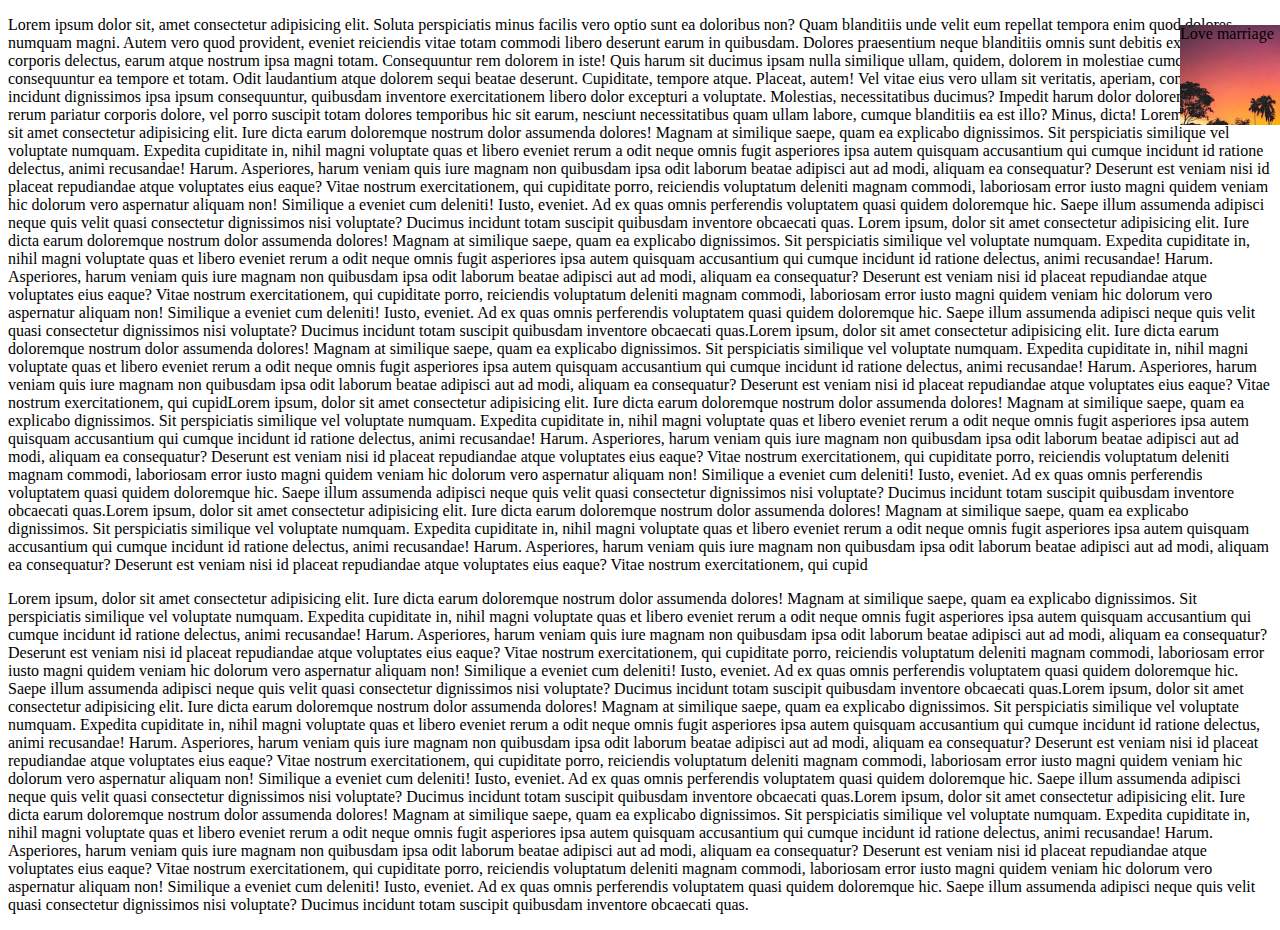
<file: index.html>
<!DOCTYPE html>
<html lang="en">
    <head>
        <meta charset="UTF-8">
        <meta name="viewport" content="width=device-width, initial-scale=1.0">
        <title>Document</title>
        <link rel="stylesheet" href="style.css">
    </head>
    <body>
       <p>Lorem ipsum dolor sit, amet consectetur adipisicing elit. Soluta perspiciatis minus facilis vero optio sunt ea doloribus non? Quam blanditiis unde velit eum repellat tempora enim quod dolores numquam magni.
       Autem vero quod provident, eveniet reiciendis vitae totam commodi libero deserunt earum in quibusdam. Dolores praesentium neque blanditiis omnis sunt debitis expedita corporis delectus, earum atque nostrum ipsa magni totam.
       Consequuntur rem dolorem in iste! Quis harum sit ducimus ipsam nulla similique ullam, quidem, dolorem in molestiae cumque consequuntur ea tempore et totam. Odit laudantium atque dolorem sequi beatae deserunt.
       Cupiditate, tempore atque. Placeat, autem! Vel vitae eius vero ullam sit veritatis, aperiam, consequatur incidunt dignissimos ipsa ipsum consequuntur, quibusdam inventore exercitationem libero dolor excepturi a voluptate. Molestias, necessitatibus ducimus?
       Impedit harum dolor doloremque magnam rerum pariatur corporis dolore, vel porro suscipit totam dolores temporibus hic sit earum, nesciunt necessitatibus quam ullam labore, cumque blanditiis ea est illo? Minus, dicta!
       Lorem ipsum, dolor sit amet consectetur adipisicing elit. Iure dicta earum doloremque nostrum dolor assumenda dolores! Magnam at similique saepe, quam ea explicabo dignissimos. Sit perspiciatis similique vel voluptate numquam.
       Expedita cupiditate in, nihil magni voluptate quas et libero eveniet rerum a odit neque omnis fugit asperiores ipsa autem quisquam accusantium qui cumque incidunt id ratione delectus, animi recusandae! Harum.
       Asperiores, harum veniam quis iure magnam non quibusdam ipsa odit laborum beatae adipisci aut ad modi, aliquam ea consequatur? Deserunt est veniam nisi id placeat repudiandae atque voluptates eius eaque?
       Vitae nostrum exercitationem, qui cupiditate porro, reiciendis voluptatum deleniti magnam commodi, laboriosam error iusto magni quidem veniam hic dolorum vero aspernatur aliquam non! Similique a eveniet cum deleniti! Iusto, eveniet.
       Ad ex quas omnis perferendis voluptatem quasi quidem doloremque hic. Saepe illum assumenda adipisci neque quis velit quasi consectetur dignissimos nisi voluptate? Ducimus incidunt totam suscipit quibusdam inventore obcaecati quas. 
       Lorem ipsum, dolor sit amet consectetur adipisicing elit. Iure dicta earum doloremque nostrum dolor assumenda dolores! Magnam at similique saepe, quam ea explicabo dignissimos. Sit perspiciatis similique vel voluptate numquam.
       Expedita cupiditate in, nihil magni voluptate quas et libero eveniet rerum a odit neque omnis fugit asperiores ipsa autem quisquam accusantium qui cumque incidunt id ratione delectus, animi recusandae! Harum.
       Asperiores, harum veniam quis iure magnam non quibusdam ipsa odit laborum beatae adipisci aut ad modi, aliquam ea consequatur? Deserunt est veniam nisi id placeat repudiandae atque voluptates eius eaque?
       Vitae nostrum exercitationem, qui cupiditate porro, reiciendis voluptatum deleniti magnam commodi, laboriosam error iusto magni quidem veniam hic dolorum vero aspernatur aliquam non! Similique a eveniet cum deleniti! Iusto, eveniet.
       Ad ex quas omnis perferendis voluptatem quasi quidem doloremque hic. Saepe illum assumenda adipisci neque quis velit quasi consectetur dignissimos nisi voluptate? Ducimus incidunt totam suscipit quibusdam inventore obcaecati quas.Lorem ipsum, dolor sit amet consectetur adipisicing elit. Iure dicta earum doloremque nostrum dolor assumenda dolores! Magnam at similique saepe, quam ea explicabo dignissimos. Sit perspiciatis similique vel voluptate numquam.
       Expedita cupiditate in, nihil magni voluptate quas et libero eveniet rerum a odit neque omnis fugit asperiores ipsa autem quisquam accusantium qui cumque incidunt id ratione delectus, animi recusandae! Harum.
       Asperiores, harum veniam quis iure magnam non quibusdam ipsa odit laborum beatae adipisci aut ad modi, aliquam ea consequatur? Deserunt est veniam nisi id placeat repudiandae atque voluptates eius eaque?
       Vitae nostrum exercitationem, qui cupidLorem ipsum, dolor sit amet consectetur adipisicing elit. Iure dicta earum doloremque nostrum dolor assumenda dolores! Magnam at similique saepe, quam ea explicabo dignissimos. Sit perspiciatis similique vel voluptate numquam.
       Expedita cupiditate in, nihil magni voluptate quas et libero eveniet rerum a odit neque omnis fugit asperiores ipsa autem quisquam accusantium qui cumque incidunt id ratione delectus, animi recusandae! Harum.
       Asperiores, harum veniam quis iure magnam non quibusdam ipsa odit laborum beatae adipisci aut ad modi, aliquam ea consequatur? Deserunt est veniam nisi id placeat repudiandae atque voluptates eius eaque?
       Vitae nostrum exercitationem, qui cupiditate porro, reiciendis voluptatum deleniti magnam commodi, laboriosam error iusto magni quidem veniam hic dolorum vero aspernatur aliquam non! Similique a eveniet cum deleniti! Iusto, eveniet.
       Ad ex quas omnis perferendis voluptatem quasi quidem doloremque hic. Saepe illum assumenda adipisci neque quis velit quasi consectetur dignissimos nisi voluptate? Ducimus incidunt totam suscipit quibusdam inventore obcaecati quas.Lorem ipsum, dolor sit amet consectetur adipisicing elit. Iure dicta earum doloremque nostrum dolor assumenda dolores! Magnam at similique saepe, quam ea explicabo dignissimos. Sit perspiciatis similique vel voluptate numquam.
       Expedita cupiditate in, nihil magni voluptate quas et libero eveniet rerum a odit neque omnis fugit asperiores ipsa autem quisquam accusantium qui cumque incidunt id ratione delectus, animi recusandae! Harum.
       Asperiores, harum veniam quis iure magnam non quibusdam ipsa odit laborum beatae adipisci aut ad modi, aliquam ea consequatur? Deserunt est veniam nisi id placeat repudiandae atque voluptates eius eaque?
       Vitae nostrum exercitationem, qui cupid  
    </p>
       <div>Love marriage</div>
       <p>Lorem ipsum, dolor sit amet consectetur adipisicing elit. Iure dicta earum doloremque nostrum dolor assumenda dolores! Magnam at similique saepe, quam ea explicabo dignissimos. Sit perspiciatis similique vel voluptate numquam.
       Expedita cupiditate in, nihil magni voluptate quas et libero eveniet rerum a odit neque omnis fugit asperiores ipsa autem quisquam accusantium qui cumque incidunt id ratione delectus, animi recusandae! Harum.
       Asperiores, harum veniam quis iure magnam non quibusdam ipsa odit laborum beatae adipisci aut ad modi, aliquam ea consequatur? Deserunt est veniam nisi id placeat repudiandae atque voluptates eius eaque?
       Vitae nostrum exercitationem, qui cupiditate porro, reiciendis voluptatum deleniti magnam commodi, laboriosam error iusto magni quidem veniam hic dolorum vero aspernatur aliquam non! Similique a eveniet cum deleniti! Iusto, eveniet.
       Ad ex quas omnis perferendis voluptatem quasi quidem doloremque hic. Saepe illum assumenda adipisci neque quis velit quasi consectetur dignissimos nisi voluptate? Ducimus incidunt totam suscipit quibusdam inventore obcaecati quas.Lorem ipsum, dolor sit amet consectetur adipisicing elit. Iure dicta earum doloremque nostrum dolor assumenda dolores! Magnam at similique saepe, quam ea explicabo dignissimos. Sit perspiciatis similique vel voluptate numquam.
       Expedita cupiditate in, nihil magni voluptate quas et libero eveniet rerum a odit neque omnis fugit asperiores ipsa autem quisquam accusantium qui cumque incidunt id ratione delectus, animi recusandae! Harum.
       Asperiores, harum veniam quis iure magnam non quibusdam ipsa odit laborum beatae adipisci aut ad modi, aliquam ea consequatur? Deserunt est veniam nisi id placeat repudiandae atque voluptates eius eaque?
       Vitae nostrum exercitationem, qui cupiditate porro, reiciendis voluptatum deleniti magnam commodi, laboriosam error iusto magni quidem veniam hic dolorum vero aspernatur aliquam non! Similique a eveniet cum deleniti! Iusto, eveniet.
       Ad ex quas omnis perferendis voluptatem quasi quidem doloremque hic. Saepe illum assumenda adipisci neque quis velit quasi consectetur dignissimos nisi voluptate? Ducimus incidunt totam suscipit quibusdam inventore obcaecati quas.Lorem ipsum, dolor sit amet consectetur adipisicing elit. Iure dicta earum doloremque nostrum dolor assumenda dolores! Magnam at similique saepe, quam ea explicabo dignissimos. Sit perspiciatis similique vel voluptate numquam.
       Expedita cupiditate in, nihil magni voluptate quas et libero eveniet rerum a odit neque omnis fugit asperiores ipsa autem quisquam accusantium qui cumque incidunt id ratione delectus, animi recusandae! Harum.
       Asperiores, harum veniam quis iure magnam non quibusdam ipsa odit laborum beatae adipisci aut ad modi, aliquam ea consequatur? Deserunt est veniam nisi id placeat repudiandae atque voluptates eius eaque?
       Vitae nostrum exercitationem, qui cupiditate porro, reiciendis voluptatum deleniti magnam commodi, laboriosam error iusto magni quidem veniam hic dolorum vero aspernatur aliquam non! Similique a eveniet cum deleniti! Iusto, eveniet.
       Ad ex quas omnis perferendis voluptatem quasi quidem doloremque hic. Saepe illum assumenda adipisci neque quis velit quasi consectetur dignissimos nisi voluptate? Ducimus incidunt totam suscipit quibusdam inventore obcaecati quas.</p>
    </body>
</html>
</file>
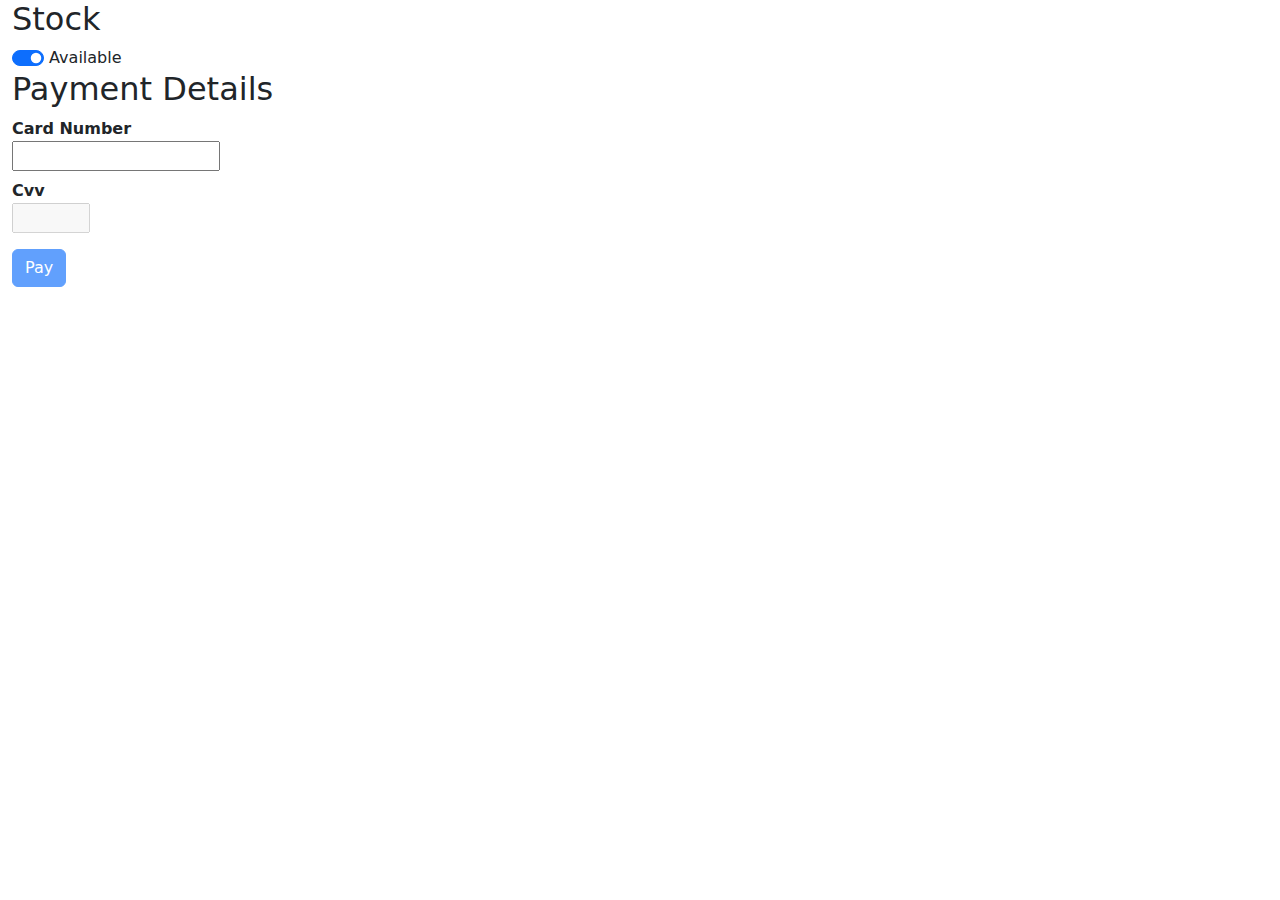
<file: demo.html>
<!DOCTYPE html>
<html lang="en">
<head>
    <meta charset="UTF-8">
    <meta name="viewport" content="width=device-width, initial-scale=1.0">
    <script
            src="https://cdn.jsdelivr.net/npm/bootstrap@5.3.2/dist/js/bootstrap.bundle.min.js"></script>
        <link
            href="https://cdn.jsdelivr.net/npm/bootstrap@5.3.2/dist/css/bootstrap.min.css"
            rel="stylesheet">
    <title>Demo</title>
    <script>
        function changeLabel() {
          optStock= document.getElementById("optStock");
          lblCheckBox=  document.getElementById("lblCheckBox");
          if(optStock.checked==true){
            lblCheckBox.innerHTML="Available";
          }
          else{
            lblCheckBox.innerText="Out of Stock";
          }
        }
        function VerifyCard() {
           var card=document.getElementById("txtCard").value;
           if(card=="444455556666"){
            document.getElementById("txtCvv").disabled= false;
            document.getElementById("txtCvv").focus();
           }
        }
        function VerifyCvv() {
           var cvv=document.getElementById("txtCvv").value;
           if(cvv=="4321"){
            document.getElementById("btnPay").disabled= false;
           }
        }
    </script>
</head>
<body class="container-fluid">
    <h2>Stock</h2>
    <div class="form-switch">
        <input type="checkbox" id="optStock" checked onclick="changeLabel()" class="form-check-input">
        <span id="lblCheckBox">Available</span>
    </div>
    <h2>Payment Details</h2>
    <dl>
   <dt>Card Number</dt>
   <dd><input type="text" onkeyup="VerifyCard()" id="txtCard"></dd>
   <dt>Cvv</dt>
   <dd><input type="text" disabled onkeyup="VerifyCvv()" id="txtCvv" size="4"></dd>
    </dl>
    <button id="btnPay" disabled class="btn btn-primary">Pay</button>
</body>
</html>
</file>
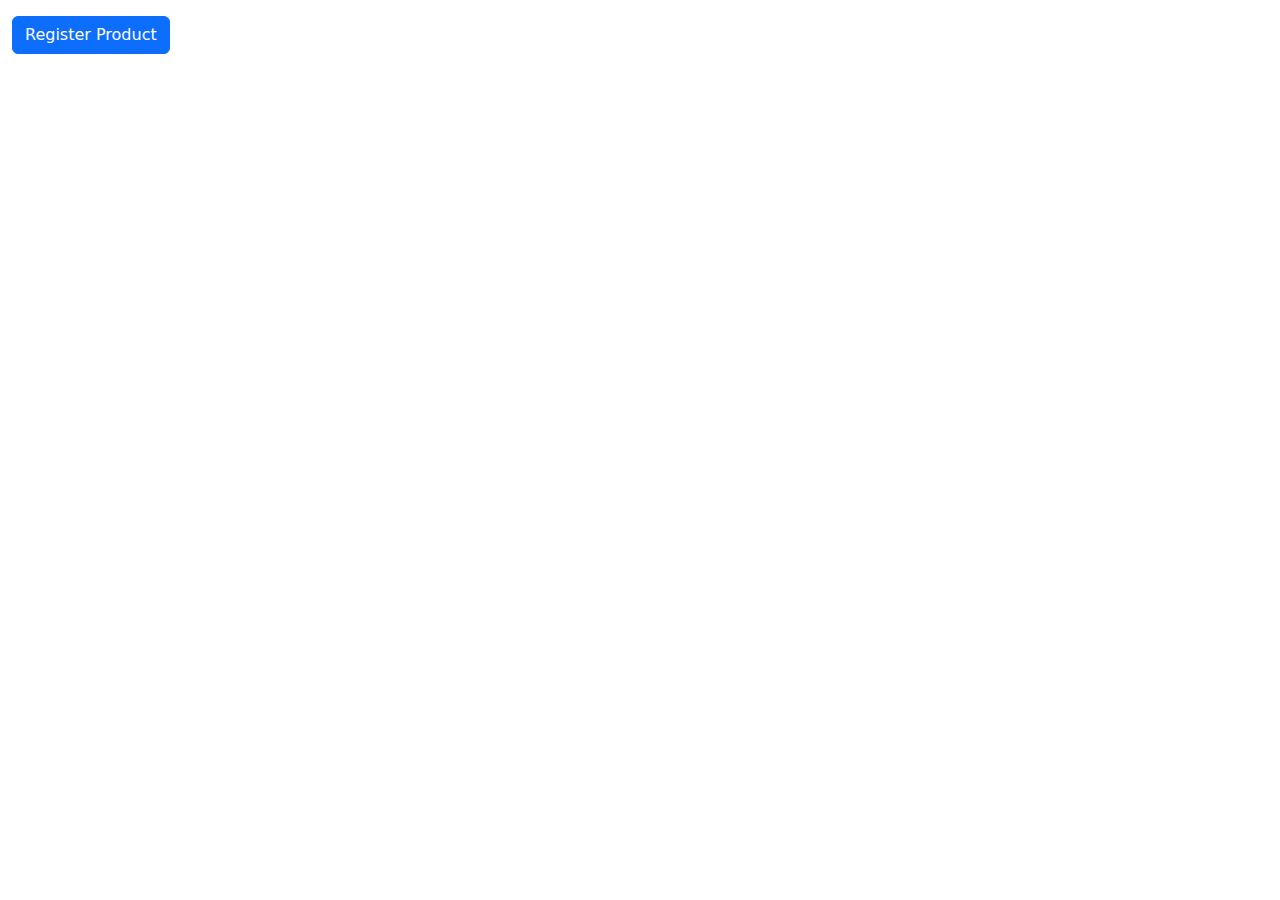
<file: FormInput.html>
<!DOCTYPE html>
<html lang="en">
    <head>
        <title>Form Input</title>
        <script
            src="https://cdn.jsdelivr.net/npm/bootstrap@5.3.2/dist/js/bootstrap.bundle.min.js"></script>
        <link
            href="https://cdn.jsdelivr.net/npm/bootstrap@5.3.2/dist/css/bootstrap.min.css"
            rel="stylesheet">
        <script>
            function RegisterClick(params) {
                document.getElementById("detailsContainer").style.display="block";
                document.getElementById("lblName").innerHTML= document.getElementById("Name").value;
                document.getElementById("lblPrice").innerHTML= document.getElementById("Price").value;
                document.getElementById("lblCity").innerHTML= document.getElementById("City").value;
                
                StockName=document.getElementById("Stock");
                status="";
                if(StockName.checked){
                    status="Available";
                }else{
                    status= "Out of Stock";
                }
                document.getElementById("lblStock").innerHTML=status;
            }
        </script>    
    </head>
    <body class="container-fluid">
        <div class="mt-3">
            <button class="btn btn-primary" data-bs-target="#register" data-bs-toggle="modal">Register Product</button>
            <div class="modal fade" id="register">
                <div class="modal-dialog">
                    <div class="modal-content">
                        <div class="modal-header">
                            <h3>Register Product</h3>
                            <button class="btn-close" data-bs-dismiss="modal"></button>
                        </div>
                        <div class="modal-body">
                            <dl>
                                <dt>Product Name</dt>
                                <dd>
                                    <input type="text"  id="Name" class="form-control">
                                </dd>
                                <dt>Price</dt>
                                <dd>
                                    <input type="text" id="Price" class="form-control">
                                </dd>
                                <dt>City</dt>
                                <dd>
                                    <select class="form-select" id="City">
                                        <option>Delhi</option>
                                        <option>Hyderabad</option>
                                        <option>Kanpur</option>
                                    </select>
                                </dd>
                                <dt>Stock</dt>
                                <dd class="form-switch">
                                    <input type="checkbox" id="Stock"
                                        class="form-check-input">Avaiable
                                </dd>
                            </dl>
                        </div>
                        <div class="modal-footer">
                            <button class="btn btn-primary" onclick="RegisterClick()" data-bs-dismiss="modal">Register</button>
                            <button class="btn btn-danger" data-bs-dismiss="modal">Cancel</button>
                        </div>
                    </div>
                </div>
            </div>
        </div>
        <div class="mt-3" id="detailsContainer" style="display: none;">
            <h3>Product Details</h3>
            <dl class="row">
                <dt class="col-3">Name</dt>
                <dd class="col-9" id="lblName"></dd>
                <dt class="col-3">Price</dt>
                <dd class="col-9" id="lblPrice"></dd>
                <dt class="col-3">City</dt>
                <dd class="col-9" id="lblCity"></dd>
                <dt class="col-3">Stock</dt>
                <dd class="col-9" id="lblStock"></dd>
            </dl>
            <button  data-bs-target="#register" data-bs-toggle="modal" class="btn btn-link">Edit</button>
        </div>
       
    </body>
</html>
</file>
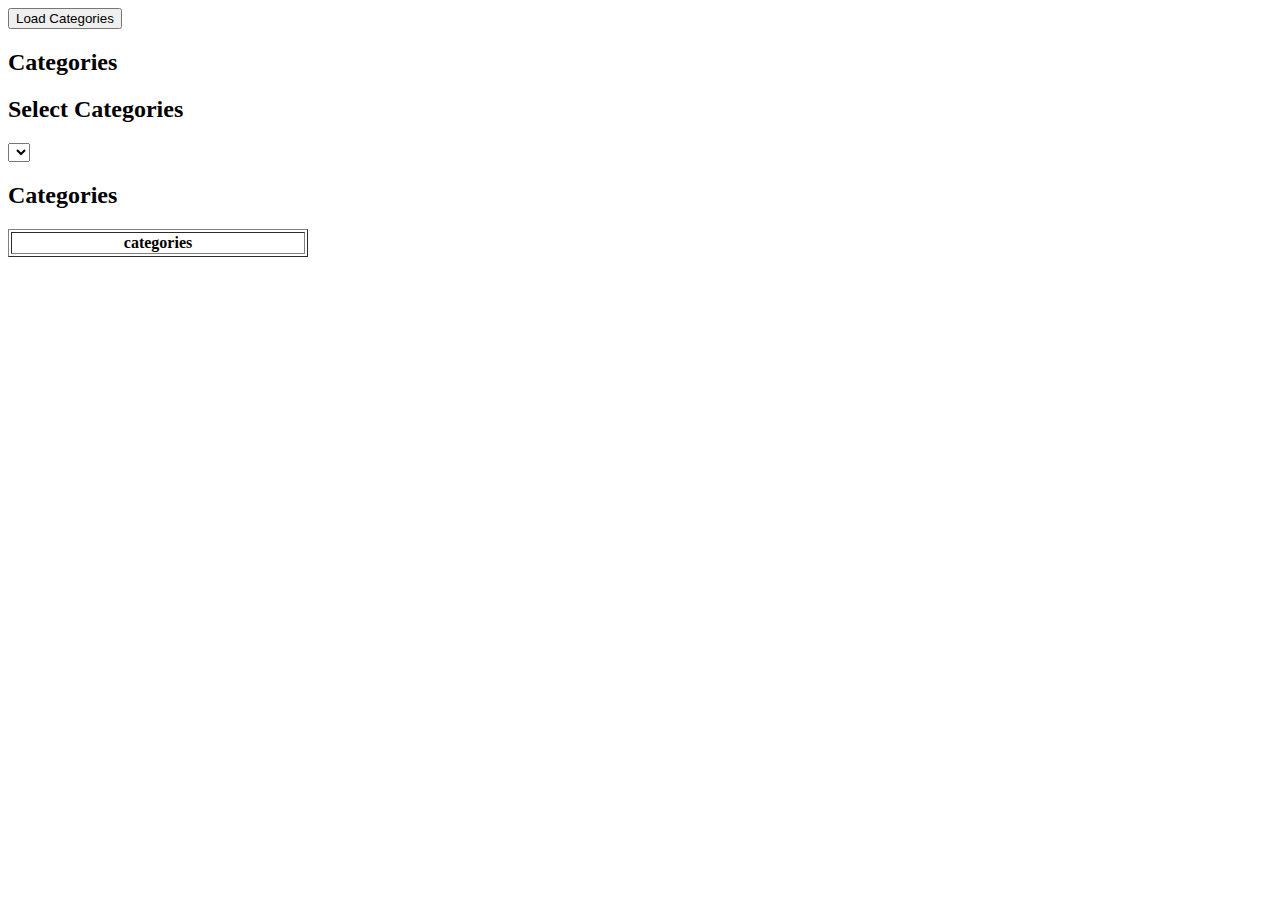
<file: undefined.html>
<!DOCTYPE html>
<html lang="en">

<head>
    <meta charset="UTF-8">
    <meta name="viewport" content="width=device-width, initial-scale=1.0">
    <title>Dynamics Element</title>
    <script>
        var categories = ["All", "Electronics", "FootWears"];
        function loadClick() {
            for (var category of categories) {
                var li = document.createElement("li");
                li.innerHTML = category;
                document.querySelector("ol").appendChild(li);

                var option = document.createElement("option");
                option.text = category.toUpperCase();
                option.value = category;
                document.querySelector("select").appendChild(option);

                var tr = document.createElement("tr");
                var td = document.createElement("td");
                td.innerHTML = category;
                tr.appendChild(td);
                document.querySelector("tbody").appendChild(tr);
            }
        }

    </script>
</head>

<body>
    <button onclick="loadClick()">Load Categories</button>
    <h2>Categories</h2>
    <ol>

    </ol>
    <h2>Select Categories</h2>
    <select>

    </select>
    <h2>Categories</h2>
    <table border="1" width="300">
        <thead>
            <tr>
                <th>categories</th>
            </tr>
        </thead>
        <tbody>

        </tbody>
    </table>
</body>

</html>
</file>
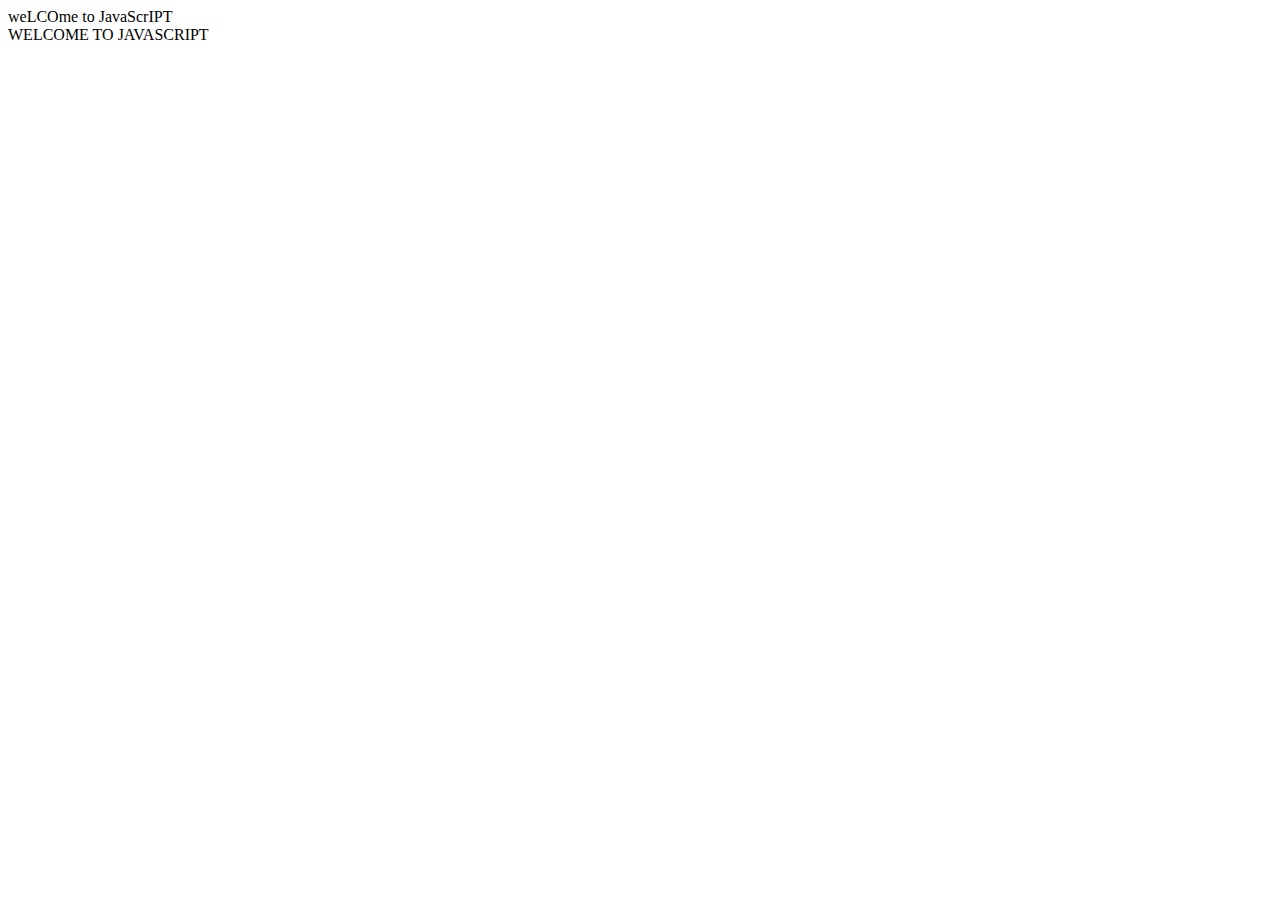
<file: variable.html>
<!DOCTYPE html>
<html lang="en">
<head>
    <meta charset="UTF-8">
    <meta name="viewport" content="width=device-width, initial-scale=1.0">
    <title>Document</title>
    <script>
     var msg= "weLCOme to JavaScrIPT";
         var firstchar= msg.charAt(0);
         var lastchar =msg.substring(1);
         var sentence= firstchar.toUpperCase() + lastchar.toUpperCase();
         document.write(msg+"<br>");
         document.write(sentence);
    </script>
</head>
<body>
    
</body>
</html>
</file>
<file: style.css>
div{
  height: 100px;
  width: 100px;
  background-image: url("nature_image.jpg");
  background-size: cover;
  position: fixed;
  top: 25px;
  right: 0px;
  
}
</file>
